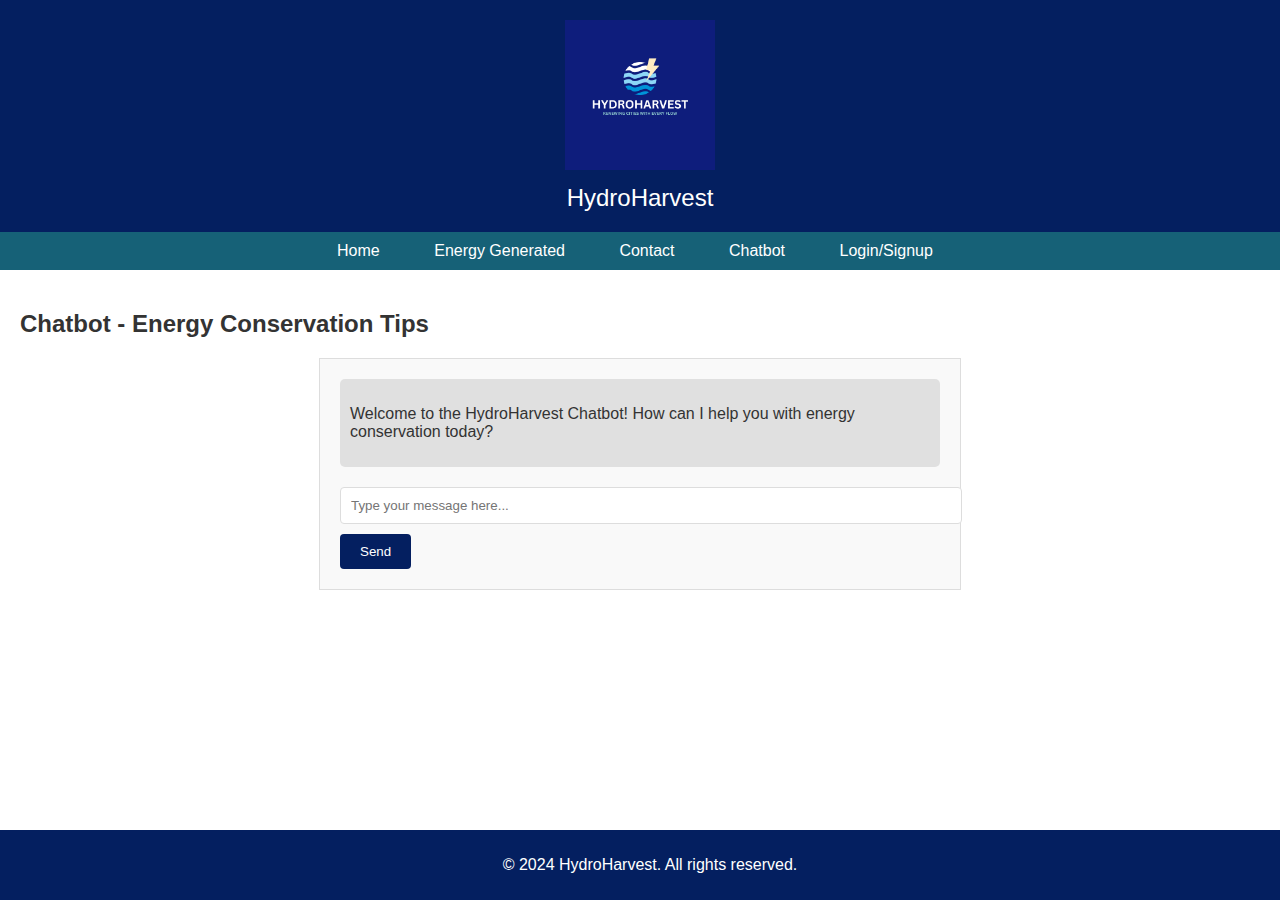
<file: chatbot.html>
<!DOCTYPE html>
<html lang="en">
<head>
    <meta charset="UTF-8">
    <meta name="viewport" content="width=device-width, initial-scale=1.0">
    <title>Chatbot - HydroHarvest</title>
    <link rel="stylesheet" href="styles.css">
</head>
<body>
    <header>
        <div class="logo">
            <img src="hydro.png" alt="HydroHarvest Logo">
        </div>
        <div class="company-name">HydroHarvest</div>
    </header>
    
    <nav>
        <ul>
            <li><a href="index.html">Home</a></li>
            <li><a href="energy.html">Energy Generated</a></li>
            <li><a href="contact.html">Contact</a></li>
            <li><a href="chatbot.html">Chatbot</a></li>
            <li><a href="login.html">Login/Signup</a></li>
        </ul>
    </nav>

    <main>
        <section id="chatbot">
            <h2>Chatbot - Energy Conservation Tips</h2>
            <div class="chat-container">
                <div class="chat-box">
                    <div class="chat-message bot-message">
                        <p>Welcome to the HydroHarvest Chatbot! How can I help you with energy conservation today?</p>
                    </div>
                </div>
                <input type="text" id="chat-input" placeholder="Type your message here...">
                <button id="send-btn">Send</button>
            </div>
        </section>
    </main>

    <footer>
        <p>&copy; 2024 HydroHarvest. All rights reserved.</p>
    </footer>

    <script>
        document.getElementById('send-btn').addEventListener('click', function() {
            var input = document.getElementById('chat-input');
            var message = input.value.trim();
            if (message) {
                var chatBox = document.querySelector('.chat-box');
                var userMessage = document.createElement('div');
                userMessage.className = 'chat-message user-message';
                userMessage.innerHTML = `<p>${message}</p>`;
                chatBox.appendChild(userMessage);
                
                // Simple chatbot response
                var botMessage = document.createElement('div');
                botMessage.className = 'chat-message bot-message';
                botMessage.innerHTML = `<p>Here's a tip: Turn off lights when not in use.</p>`;
                chatBox.appendChild(botMessage);
                
                // Clear input field
                input.value = '';
                
                // Scroll to bottom
                chatBox.scrollTop = chatBox.scrollHeight;
            }
        });
    </script>
</body>
</html>
</file>
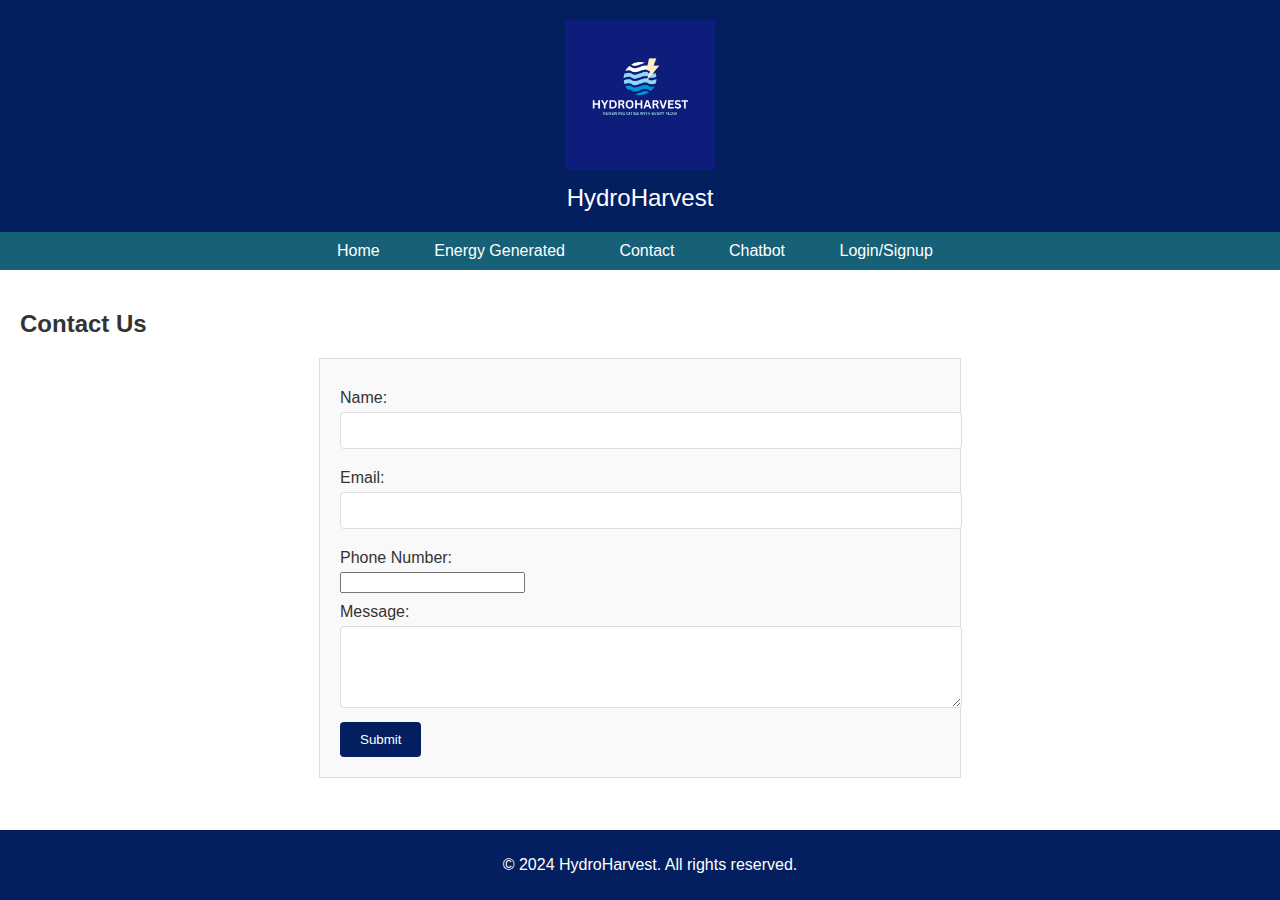
<file: contact.html>
<!DOCTYPE html>
<html lang="en">
<head>
    <meta charset="UTF-8">
    <meta name="viewport" content="width=device-width, initial-scale=1.0">
    <title>Contact - HydroHarvest</title>
    <link rel="stylesheet" href="styles.css">
</head>
<body>
    <header>
        <div class="logo">
            <img src="hydro.png" alt="HydroHarvest Logo">
        </div>
        <div class="company-name">HydroHarvest</div>
    </header>
    
    <nav>
        <ul>
            <li><a href="index.html">Home</a></li>
            <li><a href="energy.html">Energy Generated</a></li>
            <li><a href="contact.html">Contact</a></li>
            <li><a href="chatbot.html">Chatbot</a></li>
            <li><a href="login.html">Login/Signup</a></li>
        </ul>
    </nav>

    <main>
        <section id="contact">
            <h2>Contact Us</h2>
            <form action="#" method="post">
                <label for="name">Name:</label>
                <input type="text" id="name" name="name" required>

                <label for="email">Email:</label>
                <input type="email" id="email" name="email" required>

                <label for="phone">Phone Number:</label>
                <input type="tel" id="phone" name="phone" required>

                <label for="message">Message:</label>
                <textarea id="message" name="message" rows="4" required></textarea>

                <button type="submit">Submit</button>
            </form>
        </section>
    </main>

    <footer>
        <p>&copy; 2024 HydroHarvest. All rights reserved.</p>
    </footer>
</body>
</html>
</file>
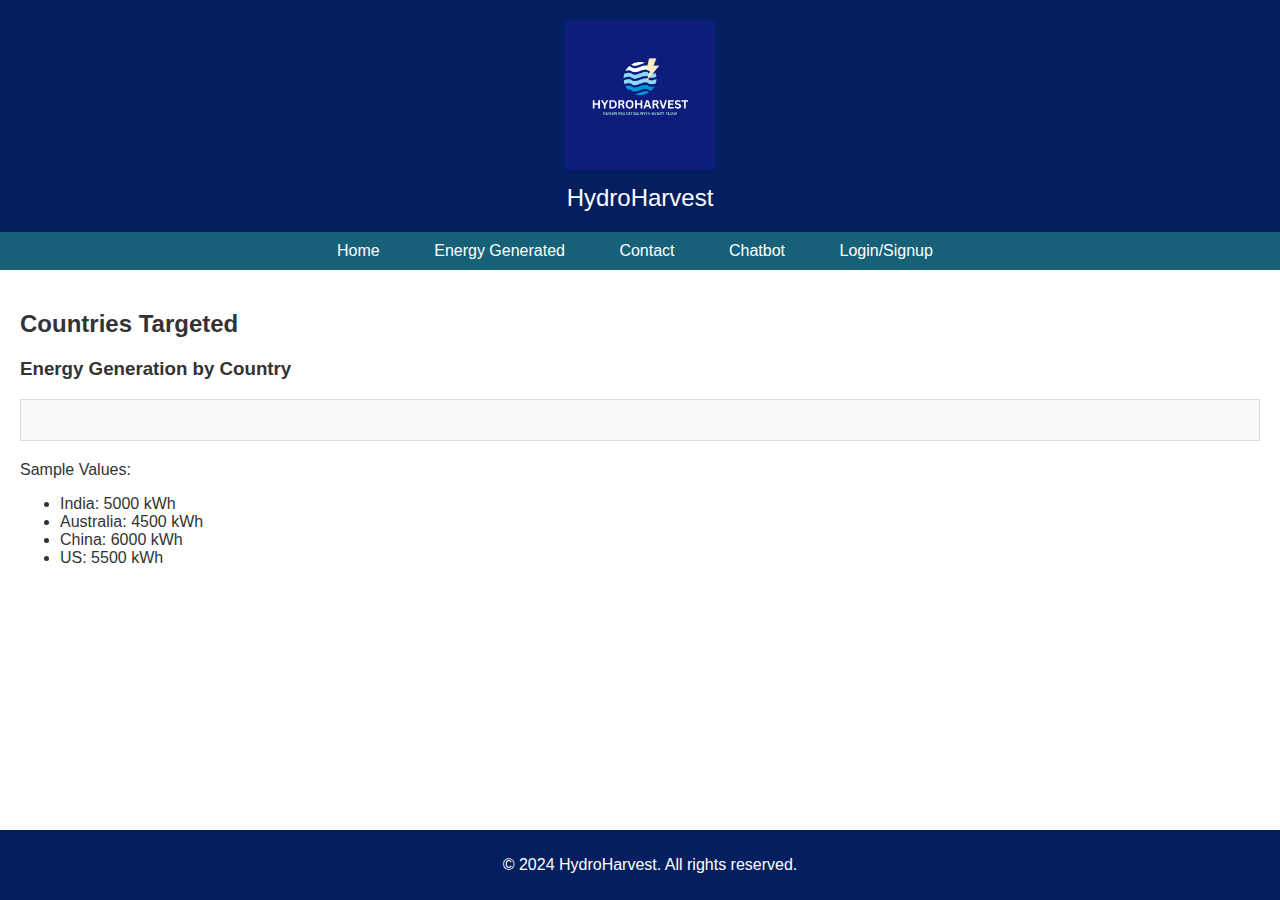
<file: countries.html>
<!DOCTYPE html>
<html lang="en">
<head>
    <meta charset="UTF-8">
    <meta name="viewport" content="width=device-width, initial-scale=1.0">
    <title>Countries Targeted - HydroHarvest</title>
    <link rel="stylesheet" href="styles.css">
    <script src="scripts.js" defer></script>
</head>
<body>
    <header>
        <div class="logo">
            <img src="hydro.png" alt="HydroHarvest Logo">
        </div>
        <div class="company-name">HydroHarvest</div>
    </header>
    
    <nav>
        <ul>
            <li><a href="index.html">Home</a></li>
            <li><a href="energy.html">Energy Generated</a></li>
            <li><a href="contact.html">Contact</a></li>
            <li><a href="chatbot.html">Chatbot</a></li>
            <li><a href="login.html">Login/Signup</a></li>
        </ul>
    </nav>

    <main>
        <section id="countries-targeted">
            <h2>Countries Targeted</h2>
            <h3>Energy Generation by Country</h3>
            <div id="countries-graph" class="bar-graph"></div>
            <div id="countries-graph-labels" class="graph-labels"></div>
            <p>Sample Values:</p>
            <ul>
                <li>India: 5000 kWh</li>
                <li>Australia: 4500 kWh</li>
                <li>China: 6000 kWh</li>
                <li>US: 5500 kWh</li>
            </ul>
        </section>
    </main>

    <footer>
        <p>&copy; 2024 HydroHarvest. All rights reserved.</p>
    </footer>
</body>
</html>
</file>
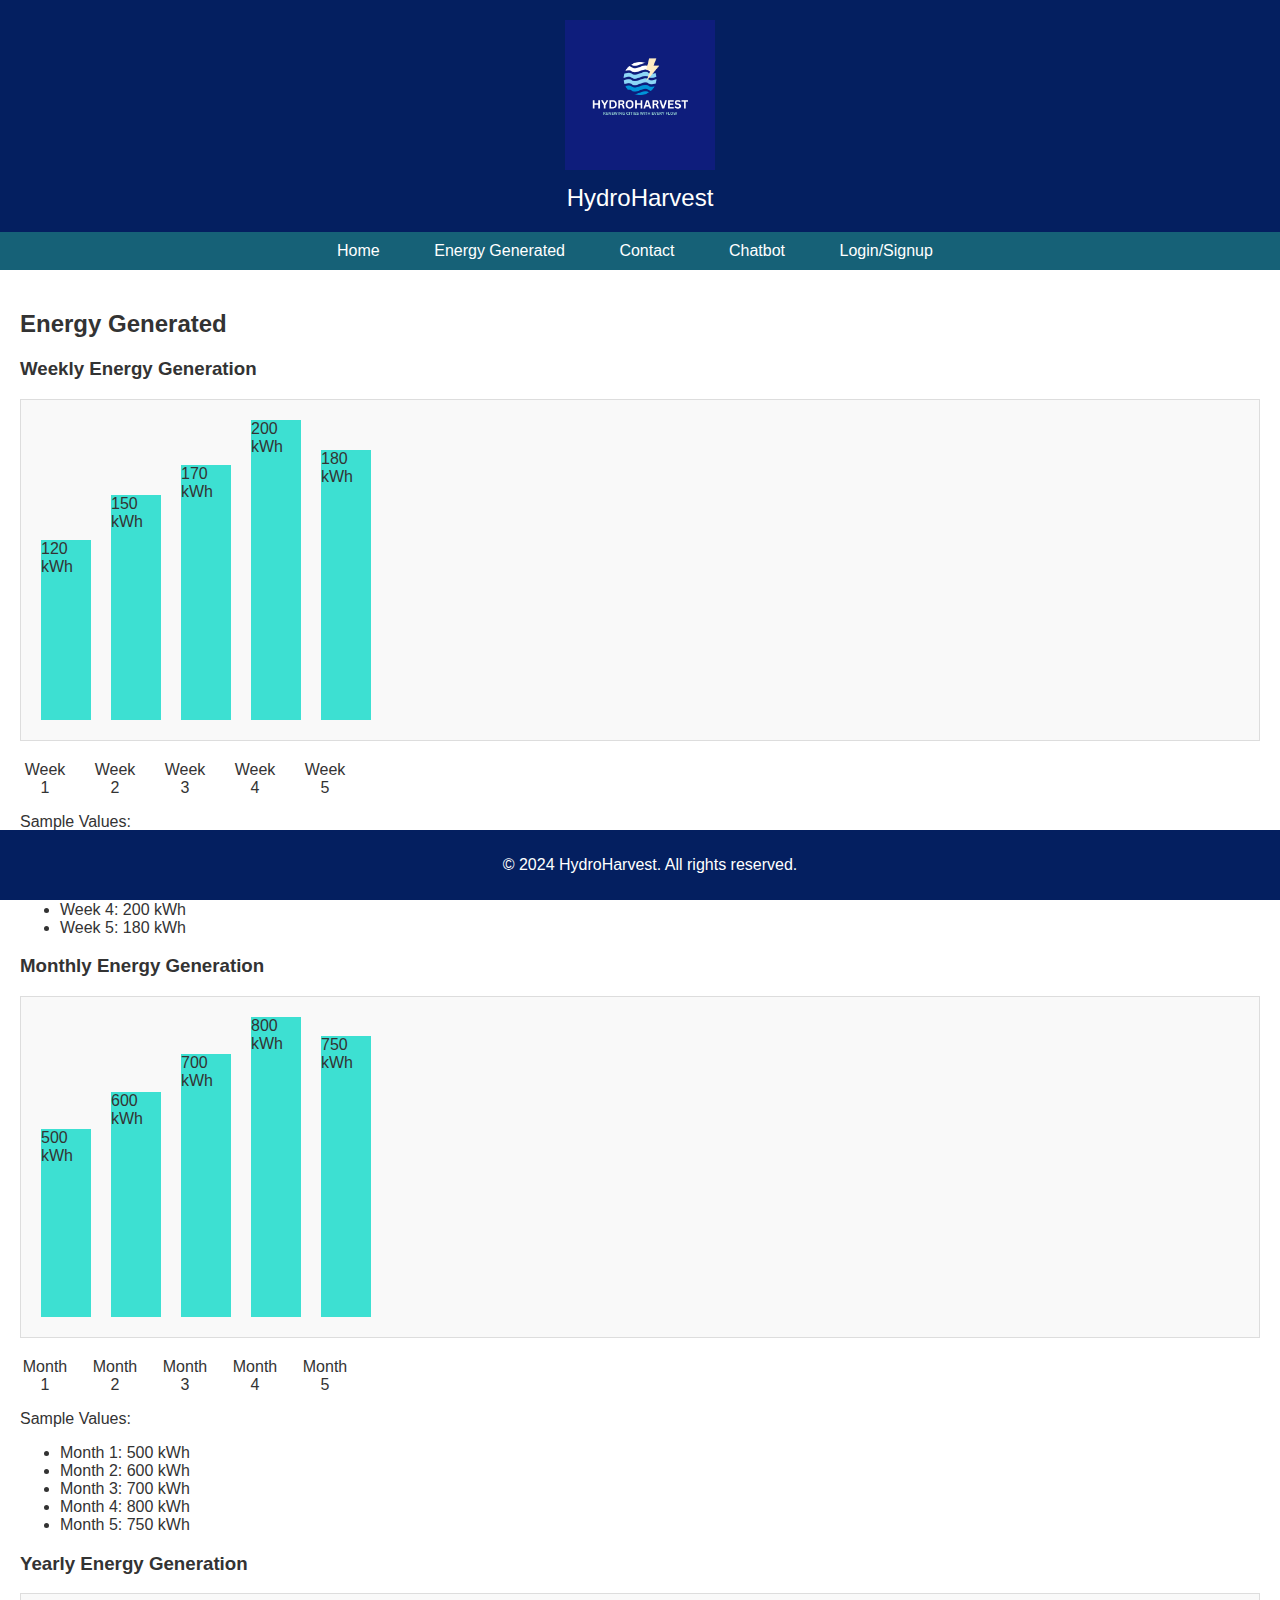
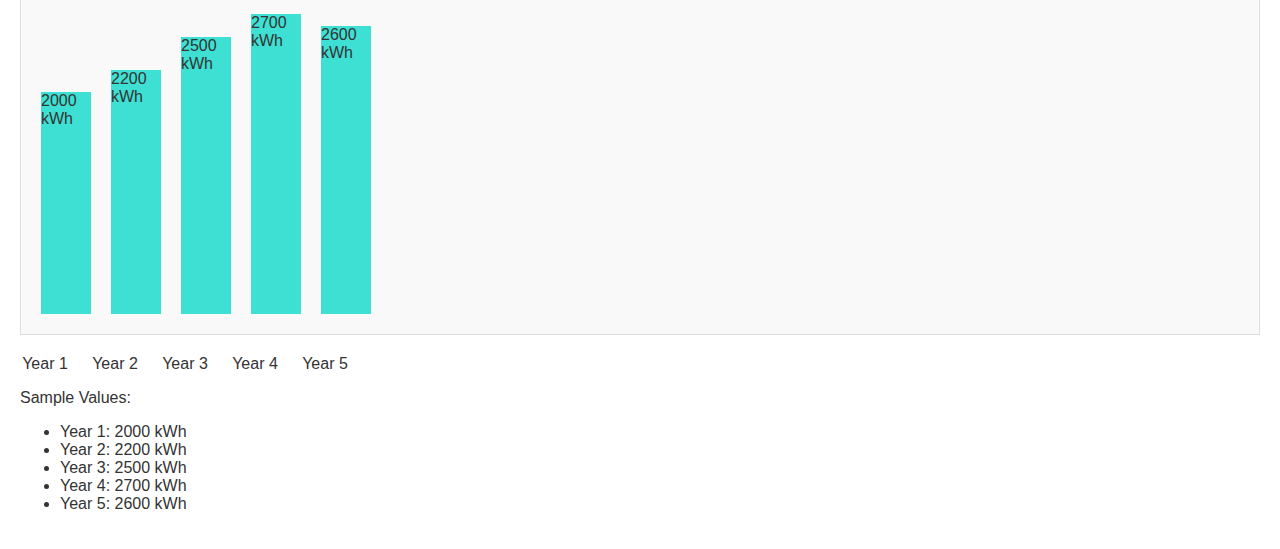
<file: energy.html>
<!DOCTYPE html>
<html lang="en">
<head>
    <meta charset="UTF-8">
    <meta name="viewport" content="width=device-width, initial-scale=1.0">
    <title>Energy Generated - HydroHarvest</title>
    <link rel="stylesheet" href="styles.css">
    <script src="scripts.js" defer></script>
</head>
<body>
    <header>
        <div class="logo">
            <img src="hydro.png" alt="HydroHarvest Logo">
        </div>
        <div class="company-name">HydroHarvest</div>
    </header>
    
    <nav>
        <ul>
            <li><a href="index.html">Home</a></li>
            <li><a href="energy.html">Energy Generated</a></li>
            <li><a href="contact.html">Contact</a></li>
            <li><a href="chatbot.html">Chatbot</a></li>
            <li><a href="login.html">Login/Signup</a></li>
        </ul>
    </nav>

    <main>
        <section id="energy-generated">
            <h2>Energy Generated</h2>
            <h3>Weekly Energy Generation</h3>
            <div id="weekly-graph" class="bar-graph"></div>
            <div id="weekly-graph-labels" class="graph-labels"></div>
            <p>Sample Values:</p>
            <ul>
                <li>Week 1: 120 kWh</li>
                <li>Week 2: 150 kWh</li>
                <li>Week 3: 170 kWh</li>
                <li>Week 4: 200 kWh</li>
                <li>Week 5: 180 kWh</li>
            </ul>

            <h3>Monthly Energy Generation</h3>
            <div id="monthly-graph" class="bar-graph"></div>
            <div id="monthly-graph-labels" class="graph-labels"></div>
            <p>Sample Values:</p>
            <ul>
                <li>Month 1: 500 kWh</li>
                <li>Month 2: 600 kWh</li>
                <li>Month 3: 700 kWh</li>
                <li>Month 4: 800 kWh</li>
                <li>Month 5: 750 kWh</li>
            </ul>

            <h3>Yearly Energy Generation</h3>
            <div id="yearly-graph" class="bar-graph"></div>
            <div id="yearly-graph-labels" class="graph-labels"></div>
            <p>Sample Values:</p>
            <ul>
                <li>Year 1: 2000 kWh</li>
                <li>Year 2: 2200 kWh</li>
                <li>Year 3: 2500 kWh</li>
                <li>Year 4: 2700 kWh</li>
                <li>Year 5: 2600 kWh</li>
            </ul>
        </section>
    </main>

    <footer>
        <p>&copy; 2024 HydroHarvest. All rights reserved.</p>
    </footer>
</body>
</html>
</file>
<file: styles.css>
/* General Styling */
body {
    font-family: Arial, sans-serif;
    margin: 0;
    padding: 0;
    color: #333;
}

header {
    background-color: #041F60;
    color: #fff;
    padding: 20px;
    text-align: center;
}

.logo img {
    max-width: 150px;
    height: auto;
}

.company-name {
    font-size: 24px;
    margin-top: 10px;
}

nav {
    background-color: #166177;
}

nav ul {
    list-style: none;
    margin: 0;
    padding: 0;
    text-align: center;
}

nav ul li {
    display: inline;
    margin-right: 10px;
}

nav ul li a {
    color: #fff;
    text-decoration: none;
    padding: 10px 20px;
    display: inline-block;
}

nav ul li a:hover {
    background-color: #3DE0D2;
}

main {
    padding: 20px;
}

footer {
    background-color: #041F60;
    color: #fff;
    text-align: center;
    padding: 10px;
    position: fixed;
    width: 100%;
    bottom: 0;
}

/* Graph Styling */
.bar-graph {
    display: flex;
    align-items: flex-end;
    padding: 20px;
    border: 1px solid #ddd;
    background-color: #f9f9f9;
    margin-bottom: 20px;
    position: relative;
}

.bar {
    background-color: #3DE0D2;
    display: inline-block;
    margin-right: 20px; /* Space between bars */
    position: relative;
}

.value-label {
    text-align: center;
    margin-top: 5px;
    color: #333;
}

.x-label {
    display: inline-block;
    width: 50px;
    text-align: center;
    margin-right: 20px; /* Space between labels */
    color: #333;
}

.y-label {
    text-align: right;
    margin: 0 5px;
    color: #333;
}

/* Contact Form Styling */
form {
    max-width: 600px;
    margin: 0 auto;
    padding: 20px;
    background-color: #f9f9f9;
    border: 1px solid #ddd;
}

label {
    display: block;
    margin: 10px 0 5px;
}

input[type="text"],
input[type="email"],
input[type="password"],
textarea {
    width: 100%;
    padding: 10px;
    margin-bottom: 10px;
    border: 1px solid #ddd;
    border-radius: 4px;
}

button {
    background-color: #041F60;
    color: #fff;
    border: none;
    padding: 10px 20px;
    border-radius: 4px;
    cursor: pointer;
}

button:hover {
    background-color: #166177;
}

/* Chatbot Styling */
.chat-container {
    max-width: 600px;
    margin: 0 auto;
    padding: 20px;
    background-color: #f9f9f9;
    border: 1px solid #ddd;
}

.chat-box {
    max-height: 400px;
    overflow-y: auto;
    margin-bottom: 10px;
}

.chat-message {
    padding: 10px;
    margin-bottom: 10px;
    border-radius: 5px;
}

.bot-message {
    background-color: #e0e0e0;
}

.user-message {
    background-color: #3DE0D2;
    color: #fff;
    text-align: right;
}
</file>
